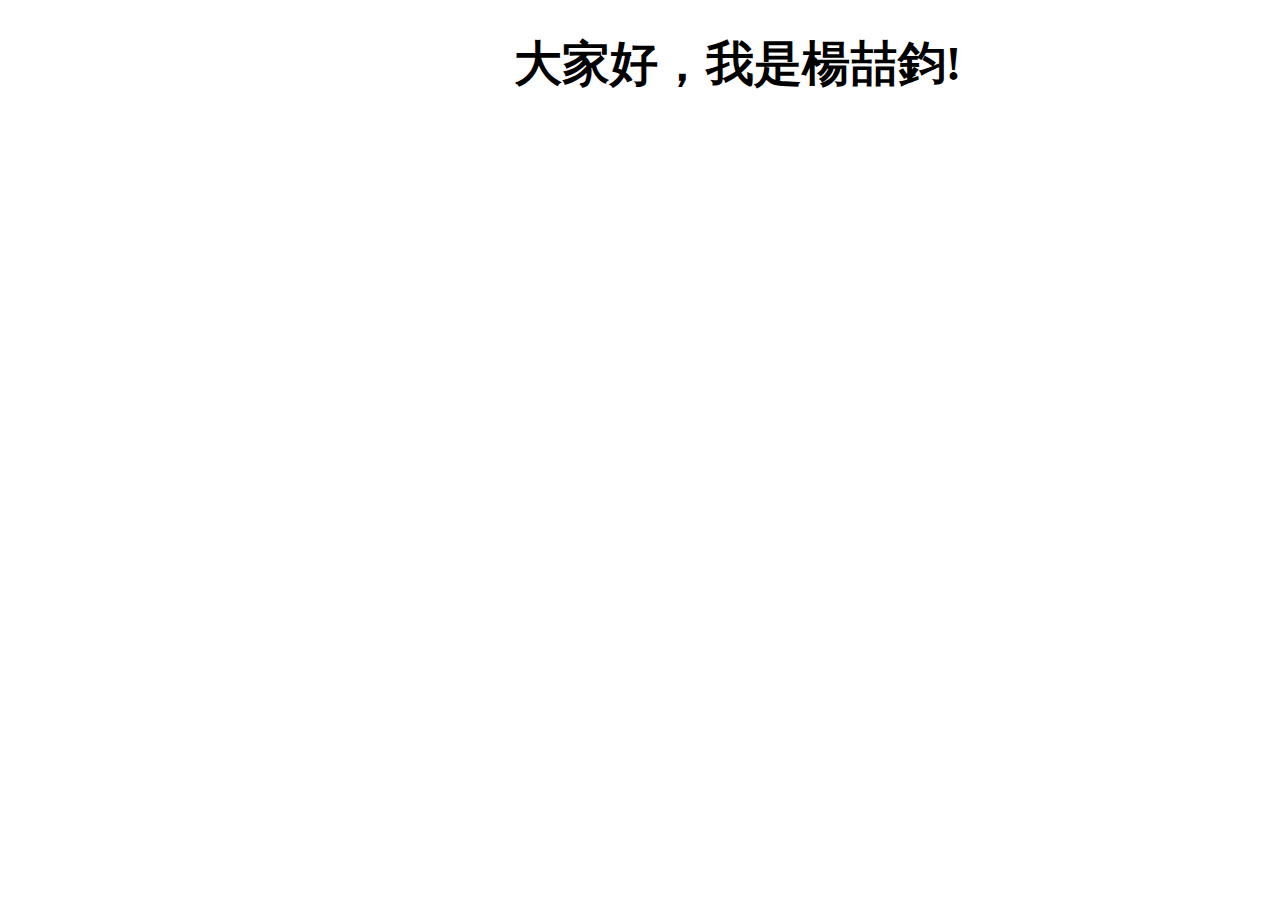
<file: aaa.html>
<!DOCTYPE html>
<html>
  <head>
    <meta charset="utf-8" />
    <title>Brian-BB</title>
  </head>
  <body>
    <h1>大家好，我是楊喆鈞!</h1>
  </body>
</html>
<style>
  h1 {
    color: black;
    font-weight: bold;
    font-size: 48px;
    margin-left: 40%;
    position: relative;
  }
</style>
</file>
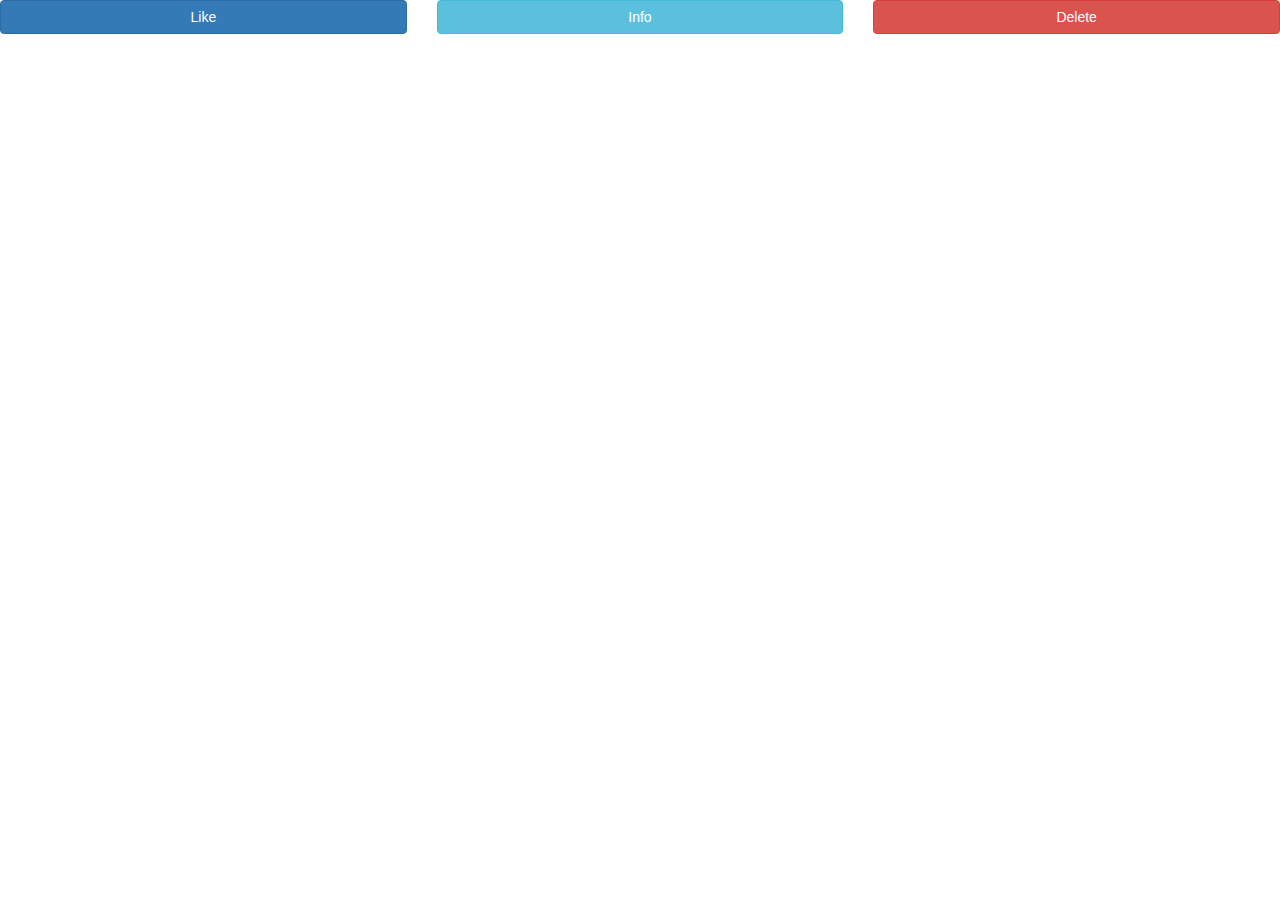
<file: README.html>
<!DOCTYPE html>
<html lang="en">
<head>
    <title>Document</title>
    <link rel="stylesheet" href="https://maxcdn.bootstrapcdn.com/bootstrap/3.3.7/css/bootstrap.min.css" integrity="sha384-BVYiiSIFeK1dGmJRAkycuHAHRg32OmUcww7on3RYdg4Va+PmSTsz/K68vbdEjh4u" crossorigin="anonymous"/>
    <link rel="stylesheet" href="https://use.fontawesome.com/releases/v5.8.1/css/all.css" integrity="sha384-50oBUHEmvpQ+1lW4y57PTFmhCaXp0ML5d60M1M7uH2+nqUivzIebhndOJK28anvf" crossorigin="anonymous">
    <link href="style.css" rel="stylesheet" type="text/css">
    
    <script src="https://ajax.googleapis.com/ajax/libs/jquery/3.5.1/jquery.min.js" type="text/javascript"></script>
    <script>
        $(document).ready(function(){
        $("#div1").hide();
        $("#button").click(function(){
            $("#div1").toggle(1000);
        });
    });
</script>
    
    <meta charset="UTF-8">
    <meta http-equiv="X-UA-Compatible" content="IE=edge">
    <meta name="viewport" content="width=device-width, initial-scale=1.0">
</head>

<div class="row">
    <div class="col-xs-4">
      <button class="btn btn-block btn-primary" id=a><i class="fa fa-thumbs-up"></i> Like</button>
    </div>
    <div class="col-xs-4">
      <button class="btn btn-block btn-info" ><i class="fa fa-info-circle"></i>Info</button>
    </div>
    <div class="col-xs-4">
      <button class="btn btn-block btn-danger"><i class="fa fa-trash"></i>Delete</button>
    </div>
</div
hello
</file>
<file: style.css>
.red-text {
    color: red;
    font-size: 60px;
  }

.bg { 
    background-color: gray;
  }

.p {
    font-size: 16px;
    color: greenyellow;
  }

.img {
    width: 600px;
    border-radius:50%;
  }
</file>
